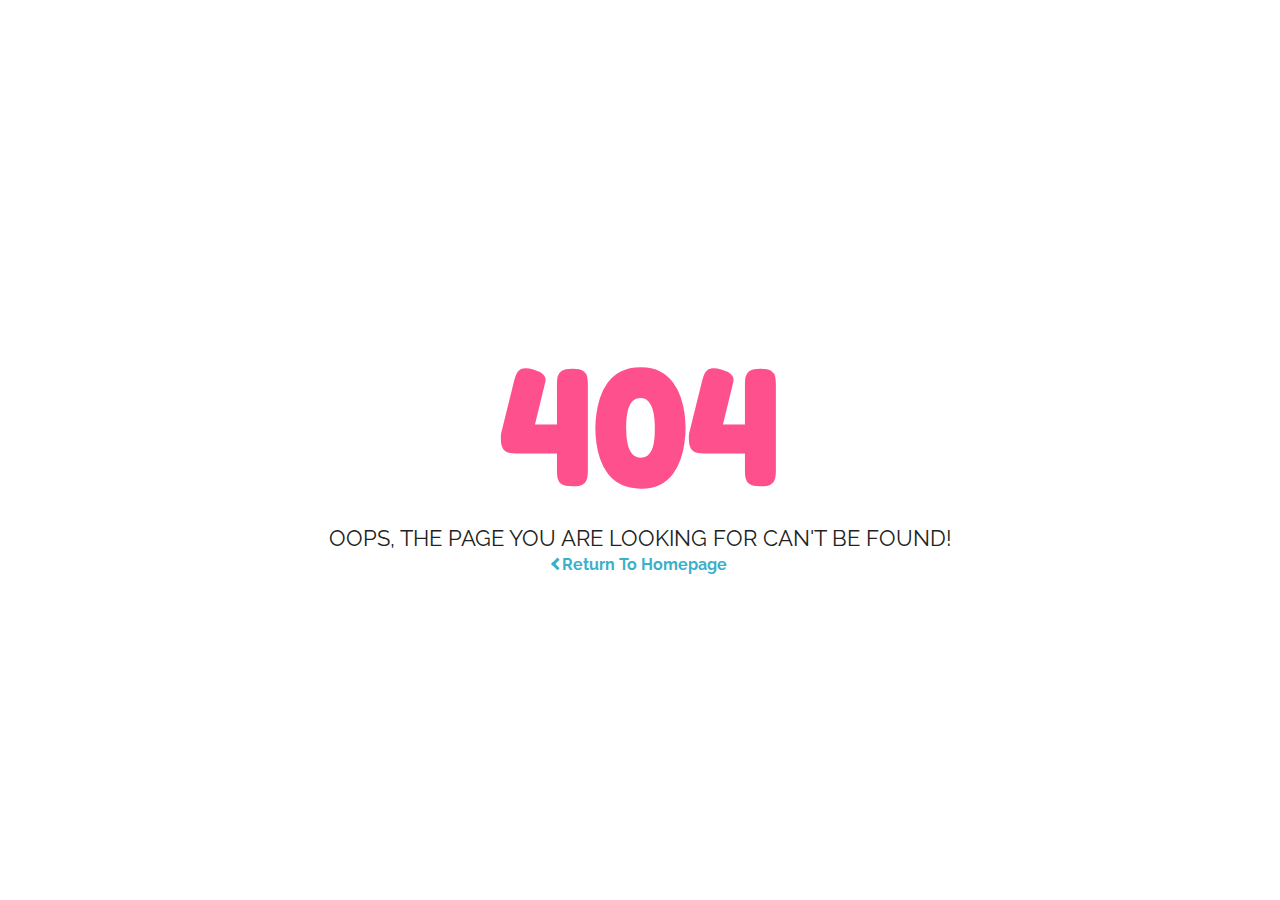
<file: asset/index.html>
<!DOCTYPE html>
<html lang="en">
	<head>
		<meta charset="utf-8" />
		<meta http-equiv="X-UA-Compatible" content="IE=edge" />
		<meta name="viewport" content="width=device-width, initial-scale=1" />
		<!-- The above 3 meta tags *must* come first in the head; any other head content must come *after* these tags -->

		<title>Page not found 404</title>

		<!-- Google font -->
		<link
			href="https://fonts.googleapis.com/css?family=Fredoka+One"
			rel="stylesheet"
		/>
		<link
			href="https://fonts.googleapis.com/css?family=Raleway:400,700"
			rel="stylesheet"
		/>

		<!-- Custom stlylesheet -->
		<link type="text/css" rel="stylesheet" href="css/style.css" />

		<!-- HTML5 shim and Respond.js for IE8 support of HTML5 elements and media queries -->
		<!-- WARNING: Respond.js doesn't work if you view the page via file:// -->
		<!--[if lt IE 9]>
			<script src="https://oss.maxcdn.com/html5shiv/3.7.3/html5shiv.min.js"></script>
			<script src="https://oss.maxcdn.com/respond/1.4.2/respond.min.js"></script>
		<![endif]-->
	</head>

	<body>
		<div id="notfound">
			<div class="notfound">
				<div class="notfound-404">
					<h1>404</h1>
				</div>
				<h2>Oops, The Page you are looking for can't be found!</h2>
				<a href="/simasdang"><span class="arrow"></span>Return To Homepage</a>
			</div>
		</div>
	</body>
	<!-- This templates was made by Colorlib (https://colorlib.com) -->
</html>
</file>
<file: asset/css/style.css>
* {
  -webkit-box-sizing: border-box;
          box-sizing: border-box;
}

body {
  padding: 0;
  margin: 0;
}

#notfound {
  position: relative;
  height: 100vh;
}

#notfound .notfound {
  position: absolute;
  left: 50%;
  top: 50%;
  -webkit-transform: translate(-50%, -50%);
      -ms-transform: translate(-50%, -50%);
          transform: translate(-50%, -50%);
}

.notfound {
  max-width: 710px;
  width: 100%;
  text-align: center;
  padding: 0px 15px;
  line-height: 1.4;
}

.notfound .notfound-404 {
  height: 200px;
  line-height: 200px;
}

.notfound .notfound-404 h1 {
  font-family: 'Fredoka One', cursive;
  font-size: 168px;
  margin: 0px;
  color: #ff508e;
  text-transform: uppercase;
}

.notfound h2 {
  font-family: 'Raleway', sans-serif;
  font-size: 22px;
  font-weight: 400;
  text-transform: uppercase;
  color: #222;
  margin: 0;
}

.notfound-search {
  position: relative;
  padding-right: 123px;
  max-width: 420px;
  width: 100%;
  margin: 30px auto 22px;
}

.notfound-search input {
  font-family: 'Raleway', sans-serif;
  width: 100%;
  height: 40px;
  padding: 3px 15px;
  color: #222;
  font-size: 18px;
  background: #f8fafb;
  border: 1px solid rgba(34, 34, 34, 0.2);
  border-radius: 3px;
}

.notfound-search button {
  font-family: 'Raleway', sans-serif;
  position: absolute;
  right: 0px;
  top: 0px;
  width: 120px;
  height: 40px;
  text-align: center;
  border: none;
  background: #ff508e;
  cursor: pointer;
  padding: 0;
  color: #fff;
  font-weight: 700;
  font-size: 18px;
  border-radius: 3px;
}

.notfound a {
  font-family: 'Raleway', sans-serif;
  display: inline-block;
  font-weight: 700;
  border-radius: 15px;
  text-decoration: none;
  color: #39b1cb;
}

.notfound a>.arrow {
  position: relative;
  top: -2px;
  border: solid #39b1cb;
  border-width: 0 3px 3px 0;
  display: inline-block;
  padding: 3px;
  -webkit-transform: rotate(135deg);
      -ms-transform: rotate(135deg);
          transform: rotate(135deg);
}

@media only screen and (max-width: 767px) {
  .notfound .notfound-404 {
    height: 122px;
    line-height: 122px;
  }
  .notfound .notfound-404 h1 {
    font-size: 122px;
  }
}
</file>
